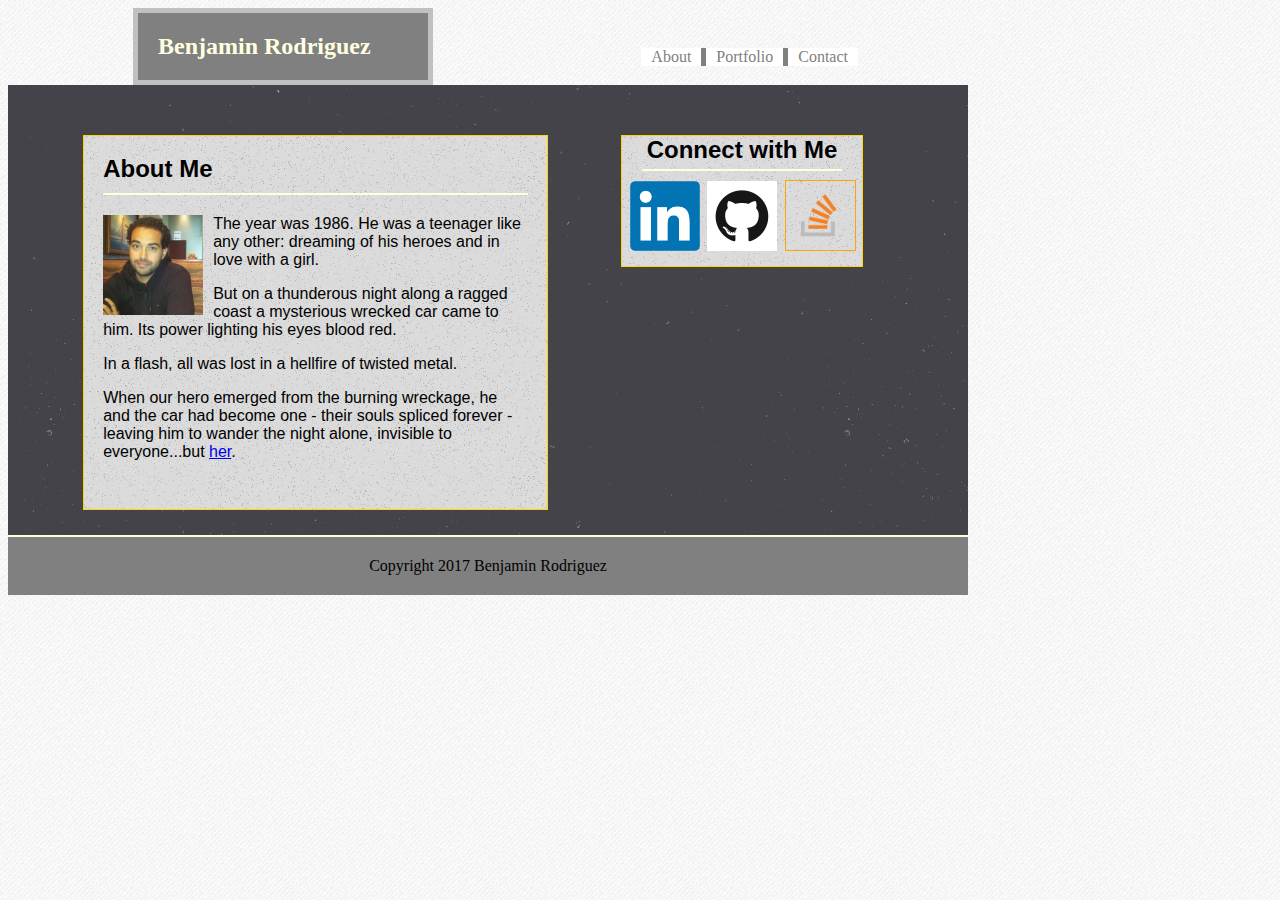
<file: index.html>
<!DOCTYPE HTML>
<html>
<head>
	<title>Benjamin Rodriguez</title>
	<!--<link rel="stylesheet" type="text/css" href="assets/css/reset.css">-->
	<link rel="stylesheet" type="text/css" href="assets/css/style.css">
</head>
<body>
	<header id=aboutHeader>
		<p id=headerName>Benjamin Rodriguez</p>
	</header>
	<a class=navLinks id=contactLink href="contact.html">Contact</a>
	<a class=navLinks id=portfolioLink href="portfolio.html">Portfolio</a>
	<a class=navLinks id=aboutLink href="index.html">About</a>
	<section id = large>
		<section id = contentArea>
			<h2 class=contentHead>About Me</h2>
			<img id=aboutPhoto src="assets/images/linkedInPhoto.jpg">
			<section>
			<p>The year was 1986. He was a teenager like any other: dreaming of his heroes and in love with a girl.</p>
			<p>But on a thunderous night along a ragged coast a mysterious wrecked car came to him. Its power lighting his eyes blood red.</p>
			<p>In a flash, all was lost in a hellfire of twisted metal.</p>
			<p>When our hero emerged from the burning wreckage, he and the car had become one - their souls spliced forever - leaving him to wander the night alone, invisible to everyone...but <a href=https://youtu.be/t1s7L8gQMbs alt="youtube link to great video" target="_blank">her</a>.</p>
			</section>
		</section>
		<section id = connectWithMe>
			<h2 id=connectHead>Connect with Me</h2>
			<a href="https://www.linkedin.com/in/benjamin-rodriguez" target="_blank"><img id=linkedIn src="assets/images/linkedInLogo.png" alt="LinkedIn Logo"></a>
			<a href="https://github.com/BIMATN" target="_blank"><img id=gitHub src="assets/images/gitHubLogo.png" alt="GitHub Logo"></a>
			<a href="https://stackexchange.com/users/11153459/bimatn" target="_blank"><img id=stackOverflow src="assets/images/stackOverflowLogo.png" alt="Stack Overflow Logo"></a>
		</section>
		<!--Tried to have this autoplay (add some background audio, maybe some annoyance haha) but copyright protection won't allow it to embed-->
		<!--<iframe width="280" height="157.5" src="https://www.youtube.com/embed/t1s7L8gQMbs" frameborder="0" allowfullscreen style="position: absolute; right:85px; bottom:50px"></iframe>-->
	</section>
	<footer>Copyright 2017 Benjamin Rodriguez</footer>
</body>
</html>
</file>
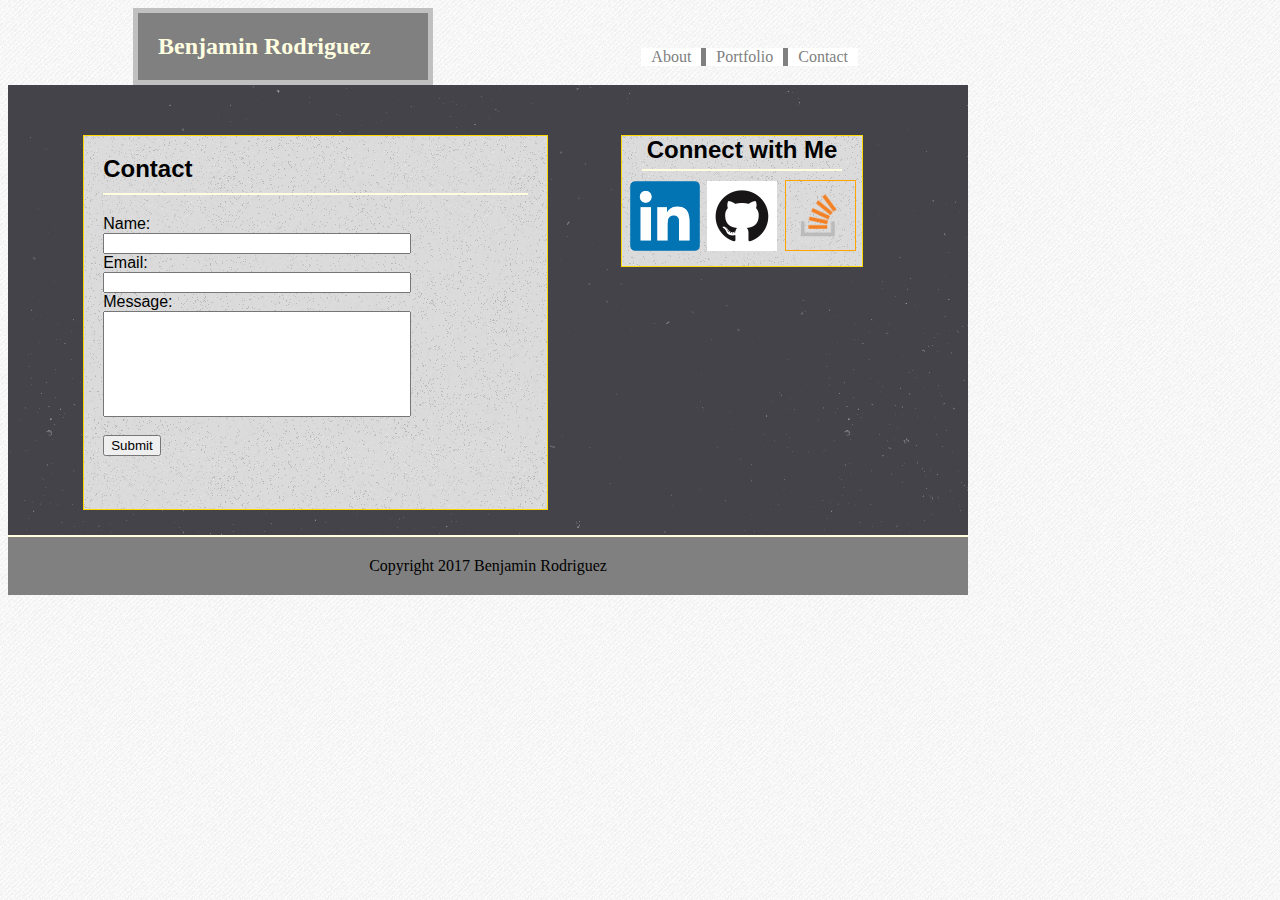
<file: contact.html>
<!DOCTYPE HTML>
<html>
<head>
	<title>Benjamin Rodriguez</title>
	<!--<link rel="stylesheet" type="text/css" href="assets/css/reset.css">-->
	<link rel="stylesheet" type="text/css" href="assets\css\style.css">
</head>
<body>
	<header>
		<p id=headerName>Benjamin Rodriguez</p>
	</header>
	<a class=navLinks id=contactLink href="contact.html">Contact</a>
	<a class=navLinks id=portfolioLink href="portfolio.html">Portfolio</a>
	<a class=navLinks id=aboutLink href="index.html">About</a>
	<section id = large>
		<section id = contentArea>
			<h2 class=contentHead>Contact</h2>
			<form>
			  Name:<br>
			  <input id=nameBox type="text" name="First">
			  <br>
			  Email:<br>
			  <input id=emailBox type="text" name="Email">
			  <br>
			  Message:<br>
			  <input id=messageBox type="text" name="Message">
			  <br><br>
  			  <input type="submit" value="Submit">
			</form>
		</section>
		<section id = connectWithMe>
			<h2 id=connectHead>Connect with Me</h2>
			<a href="https://www.linkedin.com/in/benjamin-rodriguez" target="_blank"><img id=linkedIn src="assets/images/linkedInLogo.png" alt="LinkedIn Logo"></a>
			<a href="https://github.com/BIMATN" target="_blank"><img id=gitHub src="assets/images/gitHubLogo.png" alt="GitHub Logo"></a>
			<a href="https://stackexchange.com/users/11153459/bimatn" target="_blank"><img id=stackOverflow src="assets/images/stackOverflowLogo.png" alt="Stack Overflow Logo"></a>
		</section>
	</section>
	<footer>Copyright 2017 Benjamin Rodriguez</footer>
</body>
</html>
</file>
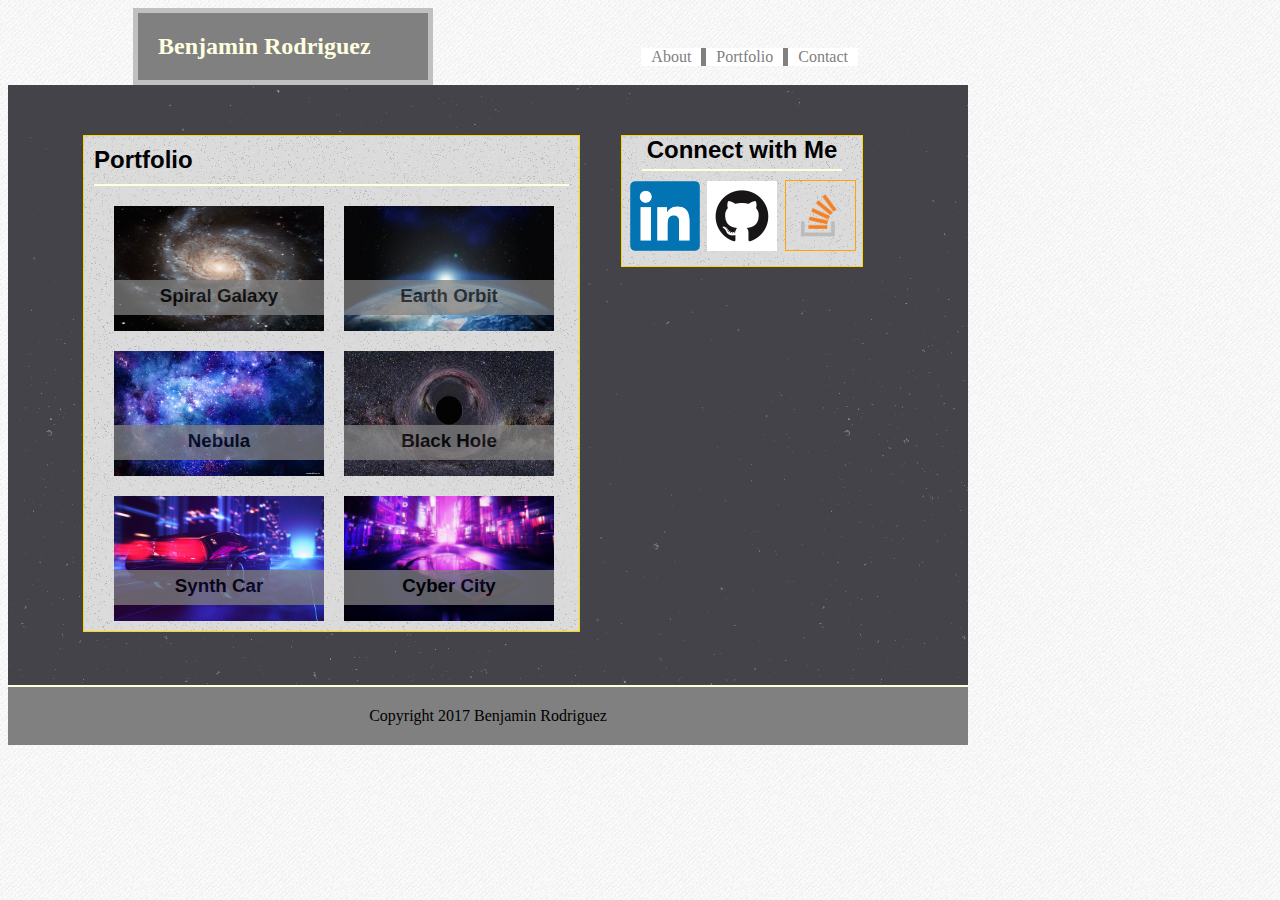
<file: portfolio.html>
<!DOCTYPE HTML>
<html>
<head>
	<title>Benjamin Rodriguez</title>
	<!--<link rel="stylesheet" type="text/css" href="assets/css/reset.css">-->
	<link rel="stylesheet" type="text/css" href="assets\css\style.css">
</head>
<body>
	<header>
		<p id=headerName>Benjamin Rodriguez</p>
	</header>
	<a class=navLinks id=contactLink href="contact.html">Contact</a>
	<a class=navLinks id=portfolioLink href="portfolio.html">Portfolio</a>
	<a class=navLinks id=aboutLink href="index.html">About</a>
	<section id = portLarge>
		<section id = portArea>
			<h2 class=contentHead>Portfolio</h2>
			<img class=port src="assets/images/spiralGalaxy.gif">
			<img class=port src="assets/images/earth.jpg">
			<img class=port src="assets/images/nebula.jpg">
			<img class=port src="assets/images/blackHole.jpg">
			<img class=port src="assets/images/car1.jpg">
			<img class=port src="assets/images/carCity.jpg">
		</section>
		<section class=imageLabelGroup1>
			<h3 class=imageLabels>Spiral Galaxy</h3>
			<h3 class=imageLabels>Earth Orbit</h3>
		</section>
		<section class=imageLabelGroup2>
			<h3 class=imageLabels>Nebula</h3>
			<h3 class=imageLabels>Black Hole</h3>
		</section>
		<section class=imageLabelGroup3>
			<h3 class=imageLabels>Synth Car</h3>
			<h3 class=imageLabels>Cyber City</h3>
		</section>
		<section id = portConnectWithMe>
			<h2 id=portConnectHead>Connect with Me</h2>
			<a href="https://www.linkedin.com/in/benjamin-rodriguez" target="_blank"><img id=linkedIn src="assets/images/linkedInLogo.png" alt="LinkedIn Logo"></a>
			<a href="https://github.com/BIMATN" target="_blank"><img id=gitHub src="assets/images/gitHubLogo.png" alt="GitHub Logo"></a>
			<a href="https://stackexchange.com/users/11153459/bimatn" target="_blank"><img id=stackOverflow src="assets/images/stackOverflowLogo.png" alt="Stack Overflow Logo"></a>
		</section>
	</section>
	<footer>Copyright 2017 Benjamin Rodriguez</footer>
</body>
</html>
</file>
<file: assets/css/style.css>
/*----General----*/
/* * {
    border: 2px solid red;
}*/

body {
    width: 960px;
    position: relative;
    background-image: url("../images/debut_light.png");
}

#headerName {
    float: left;
	color: lightYellow;
    font-weight: bold;
	font-family: 'Georgia', Times, Times New Roman, serif;
    font-size: 24px;
	background-color: grey;
	padding: 20px;
	margin:0 0 0 125px;
    width: 250px;
    border: 5px solid silver;
    white-space: nowrap;
}

.navLinks {
    float: right;
    text-decoration: none;
    text-align: center;
    font-family: 'Georgia', Times, Times New Roman, serif;
    color: grey;
    background-color: white;
    margin-top: 40px;
    padding: 0px 10px 0px 10px;
}

.contentHead {
    position: relative;
    margin-top: 0;
    padding-bottom: 10px;
    border-bottom: 2px solid lightYellow;
}

#contactLink {
    margin-right: 110px;
}

#portfolioLink {
    border-right: 5px solid grey;
}

#aboutLink {
    border-right: 5px solid grey;
}

#connectWithMe, #portConnectWithMe {
    width: 200px;
    height: 100px;
    margin:0;
    padding: 0 20px 30px 20px;
    background-image: url("../images/old_moon.png");
    border: 1px solid gold;
    position: absolute;
    right: 105px;
    top: 50px;
}

#connectHead, #portConnectHead {
    position: relative;
    text-align:center;
    top: 0;
    margin: 0;
    padding: 0px 0px 5px 0px;
    border-bottom: 2px solid lightYellow;
}

#linkedIn {
    width: 70px;
    height: 70px;
    margin: 0;
    position: absolute;
    left: 8px;
    bottom: 15px;
    /*border: 2px solid lightYellow;*/
}

#gitHub {
    width: 70px;
    height: 70px;
    margin: 0;
    position: absolute;
    left: 85px;
    bottom: 15px;
}

#stackOverflow {
    width: 69px;
    height: 69px;
    margin: 0;
    position: absolute;
    left: 163px;
    bottom: 15px;
    border: 1px solid orange;
}

footer {
    clear: both;
    padding:20px;
    text-align: center;
    margin-top: 0px;
    background-color: grey;
    border-top: 2px solid lightYellow;
}

/*----About and Contact Page----*/
#large {
    clear: both;
    position: relative;
    background-image: url("../images/stardust.png");
    font-family:'Arial', 'Helvetica Neue', Helvetica, sans-serif;
    color: black;
    width: 960px;
    margin: 0;
    height: 450px;
}

#aboutContentArea, #contentArea {
    width: 425px;
    height: 335px;
    margin: 0;
    padding: 2%;
    background-image: url("../images/old_moon.png");
    border: 1px solid gold;
    position: absolute;
    left: 75px;
    top: 50px;
}

#aboutPhoto {
width: 100px; 
height: 100px; 
float: left; 
margin-right: 10px
}

#nameBox {
  width: 300px;
}

#emailBox {
  width: 300px;
}

#messageBox {
  width: 300px;
  height: 100px;
}

/*----Porfolio Page----*/
#portLarge {
    clear: both;
    position: relative;
    background-image: url("../images/stardust.png");
    font-family:'Arial', 'Helvetica Neue', Helvetica, sans-serif;
    color: black;
    width: 100%;
    margin: 0;
    height: 600px;
}

#portArea {
    width: 475px;
    height: 475px;
    margin: 0;
    padding: 10px;
    background-image: url("../images/old_moon.png");
    border: 1px solid gold;
    position: absolute;
    left: 75px;
    top: 50px;
}

.port {
    width:210px;
    height:125px;
    float: left;
    margin-left: 20px;
    margin-bottom: 20px;
}

.imageLabelGroup1 {
    width: 475px;
    /*border: 1px solid gold;*/
    margin: 0;
    padding: 10px;
    position: absolute;
    left: 76px;
    top: 185px;
    z-index: 1;
}

.imageLabelGroup2 {
    width: 475px;
    /*border: 1px solid gold;*/
    margin: 0;
    padding: 10px;
    position: absolute;
    left: 76px;
    top: 330px;
    z-index: 1;
}

.imageLabelGroup3 {
    width: 475px;
   /*border: 1px solid gold;*/
    margin: 0;
    padding: 10px;
    position: absolute;
    left: 76px;
    top: 475px;
    z-index: 1;
}

.imageLabels {
    z-index: 2;
    width:210px;
    height:25px;
    float: left;
    opacity: .75;
    margin: 0px 0px 0px 20px;
    padding: 5px 0px 5px 0px;
    background-color: grey; 
    text-align: center;
}

/*Media Queries*/

/*Page 980px*/
@media screen and (max-width: 980px) {
    
   body {
    width: 885px;
   }

   #headerName {
    position: relative;
    left: 60px  ;
   }

   #aboutPhoto {
    float: none;
    width: 200px;
    height: 200px;
    position: relative;
    left: 50px;
   }

   #contentArea {
    height: 550px;
    width: 300px;
    left: 175px;
   }

   #large {
    height: 680px;
    width: 950px;
   }

   #portArea {
    height: 915px;
    width: 300px;
    left: 175px;
   }

   #portLarge {
    height: 1000px;
    width: 950px;
   }

   .port {
    width:210px;
    height:125px;
    float: left;
    margin-left: 45px;
    margin-bottom: 20px;
  }

  .imageLabelGroup1 {
      width: 210px;
      /*border: 1px solid gold;*/
      margin: 0;
      padding: 10px;
      position: absolute;
      left: 201px;
      top: 85px;
      z-index: 1;
  }

  .imageLabelGroup2 {
    width: 210px;
    /*border: 1px solid gold;*/
    margin: 0;
    padding: 10px;
    position: absolute;
    left: 201px;
    top: 375px;
    z-index: 1;
}

.imageLabelGroup3 {
    width: 210px;
   /*border: 1px solid gold;*/
    margin: 0;
    padding: 10px;
    position: absolute;
    left: 201px;
    top: 665px;
    z-index: 1;
}

  .imageLabels {
    z-index: 2;
    width:210px;
    height:25px;
    float: left;
    opacity: .75;
    margin: 100px 0px 10px 20px;
    padding: 5px 0px 5px 0px;
    background-color: grey; 
    text-align: center;
}

   #connectWithMe, #portConnectWithMe {
    right: 140px;
    top: 50px;
   }

   #contactLink {
    margin-right: 80px;
   }

   footer {
    width: 910px;
   }

  #nameBox {
    width: 300px;
  }

  #emailBox {
    width: 300px;
  }

  #messageBox {
    width: 300px;
    height: 300px;
  }
}

@media screen and (max-width: 768px) {
   body {
    width: 768px;
   }

   #aboutPhoto {
    width: 150px;
    height: 150px;
    position: relative;
    left: 0px;
    float: left;
   }

   #contentArea {
    height: 275px;
    width: 650px;
    left: 40px;
   }

   #large {
    height: 550px;
    width: 760px;
   }

   #portLarge {
    height: 1200px;
    width: 760px;
   }

    #portArea {
    height: 915px;
    width: 300px;
    left: 200px;
   }

   #connectWithMe {
    top: 375px;
    height: 125px;
    width: 650px;
    left: 40px;
    padding: 2%;
   }

   #portConnectWithMe {
    top: 1000px;
    height: 125px;
    width: 650px;
    left: 40px;
    padding: 2%;
   }

   #headerName{
    position: relative;
    left: -80px;
   }

   #contactLink {
    margin-right: 80px;
   }

   #connectHead, #portConnectHead {
    text-align: left;
   }

     .imageLabelGroup1 {
      width: 210px;
      /*border: 1px solid gold;*/
      margin: 0;
      padding: 10px;
      position: absolute;
      left: 226px;
      top: 85px;
      z-index: 1;
  }

  .imageLabelGroup2 {
    width: 210px;
    /*border: 1px solid gold;*/
    margin: 0;
    padding: 10px;
    position: absolute;
    left: 226px;
    top: 375px;
    z-index: 1;
}

.imageLabelGroup3 {
    width: 210px;
   /*border: 1px solid gold;*/
    margin: 0;
    padding: 10px;
    position: absolute;
    left: 226px;
    top: 665px;
    z-index: 1;
}

   footer {
    width: 720px;
   }

  #nameBox {
    width: 600px;
  }

  #emailBox {
    width: 600px;
  }

  #messageBox {
    width: 600px;
    height: 75px;
  }
    
}

@media screen and (max-width: 640px) {

   body {
    width: 640px;
   }

   #headerName {
    width: 580px;
    margin: 0;
    text-align: center;
    left:0;
   }

   #aboutPhoto {
    width: 350px;
    height: 350px;
    position: relative;
    left: 100px;
    float: none;
   }

   #contentArea {
    height: 620px;
    width: 580px;
    left: 10px;
   }

   #portArea {
    height: 915px;
    width: 300px;
    left: 150px;
   }

  #portLarge {
    height: 1200px;
    width: 630px;
   }

   #large {
    height: 900px;
    width: 630px;
   }

   #connectWithMe {
    top: 725px;
    height: 125px;
    width: 580px;
    left: 10px;
    padding: 2%;
   }

   .navLinks {
    float: none;
    text-decoration: none;
    text-align: center;
    font-family: 'Georgia', Times, Times New Roman, serif;
    color: grey;
    background-color: white;
    margin-top: 0px;
    padding: 0px 80px 0px 75px;
    height: 80px;
   }

   #contactLink {
     margin: 0px;
     height: 40px;
   }

   #portfolioLink {
     border-right: none;
     height: 40px;
   }

   #aboutLink {
     border-right: none;
     height: 40px;
   }

   #connectHead {
    text-align: left;
   }

   #portConnectWithMe {
    top: 1000px;
    height: 125px;
    width: 580px;
    left: 10px;
    padding: 2%;
   }

        .imageLabelGroup1 {
      width: 210px;
      /*border: 1px solid gold;*/
      margin: 0;
      padding: 10px;
      position: absolute;
      left: 176px;
      top: 85px;
      z-index: 1;
  }

  .imageLabelGroup2 {
    width: 210px;
    /*border: 1px solid gold;*/
    margin: 0;
    padding: 10px;
    position: absolute;
    left: 176px;
    top: 375px;
    z-index: 1;
}

.imageLabelGroup3 {
    width: 210px;
   /*border: 1px solid gold;*/
    margin: 0;
    padding: 10px;
    position: absolute;
    left: 176px;
    top: 665px;
    z-index: 1;
}

   footer {
    width: 590px;
   }

     #nameBox {
    width: 500px;
  }

  #emailBox {
    width: 500px;
  }

  #messageBox {
    width: 500px;
    height: 400px;
  }
    
}
</file>
